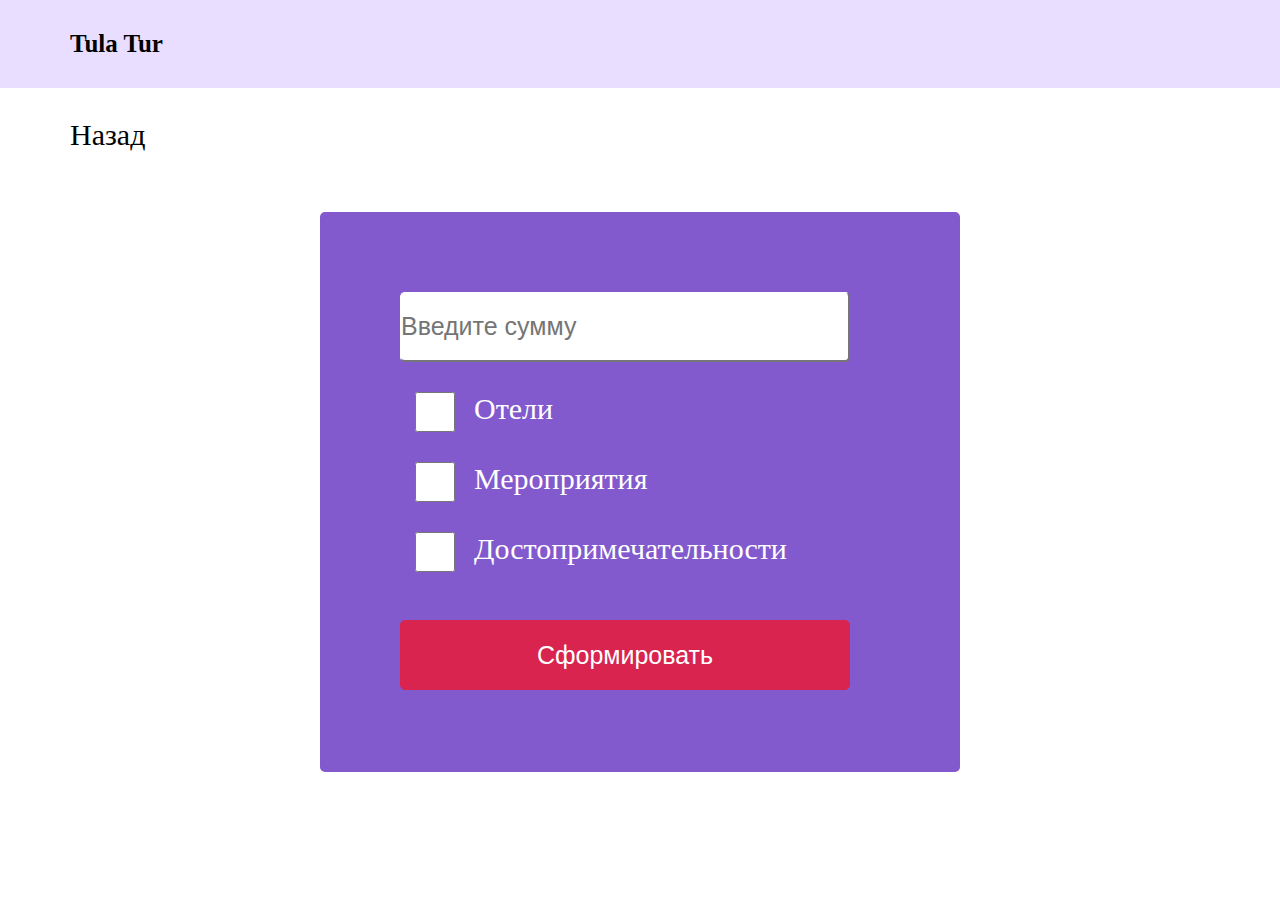
<file: index-form.html>
<!DOCTYPE html>
<html lang="en">
<head>
    <meta charset="UTF-8">
    <meta http-equiv="X-UA-Compatible" content="IE=edge">
    <meta name="viewport" content="width=device-width, initial-scale=1.0">
    <title>Форма</title>
    <link rel="stylesheet" href="style.css">
    <link rel="stylesheet" href="style-form.css">
</head>
<body>
    <header class="header">
        <div class="nav">
          <div class="logo">Tula Tur</div>
        </div>
      </header>

      <div class="return">
        <a href="index.html">Назад</a>
      </div>

      <div class="form-container">
        <form class="form-search">
          <input type="number" placeholder="Введите сумму" name="money" class="money">
          <div class="options">
            <input type="checkbox" id="find-hotel" name="find-hotel" value="find-hotel" class="check">
            <label for="find-hotel"> Отели</label><br>
            <input type="checkbox" id="find-event" name="find-event" value="find-event" class="check">
            <label for="find-event"> Мероприятия</label><br>
            <input type="checkbox" id="find-sights" name="find-sights" value="find-sights" class="check">
            <label for="find-sights">Достопримечательности</label><br><br>
            <button type="submit" value="Submit" class="generate">Сформировать</button>
            </div>
          </div>

        </form>
      </div>
    
</body>
</html>
</file>
<file: style.css>
*, *::before, *::after{
    margin: 0;
    padding: 0;
    box-sizing: border-box;
}

@font-face {
    font-weight: 400; 
    font-family: 'Inter';
    src: url("fonts/Inter-Regular\ \(1\).ttf");
  }
  @font-face {
    font-weight: 700; 
    font-family: "Inter";
    src: url("fonts/Inter-BoldItalic.ttf");
  }


/*-------------------   ШАПКА--------------------------  */
.header{
    background: #E9DEFF;
    width: 100%;
}
.nav{
    display: flex;
    column-gap: 300px;
    padding: 30px 70px;
    width: 100%;

}

.burger{
    display: none;
    position: relative;
    z-index: 50;
    align-items: center;
    justify-content: flex-end;
    width: 30px;
    height: 18px;
    cursor: pointer;
  }
  .burger span{
    height: 2px;
    width: 25px;
    background: black;
    transition: all 0.3s ease 0s;
  }
  .burger::before,.burger::after{
    content: '';
    position: absolute;
    height: 2px;
    width: 40px;
    background: black;
    transition: all 0.3s ease 0s;
  }
  .burger::before{top: 0}
  .burger::after{bottom: 0}
  
  .burger.active span{transform: scale(0)}
  .burger.active::before{
    top: 50%;
    transform: rotate(-45deg) translate(0, 50%);
  }
  .burger.active::after{
    bottom: 50%;
    transform: rotate(45deg) translate(0, 50%);
  }

.open{
    display: flex !important;
}
.close{
    display: none !important;
}
@keyframes burgerAnimation{
    from {opacity: 0}
    to {opacity: 1}
}

.logo,.footer-logo{
    font-size: 25px;
    font-weight: bold;
}
a{
    text-decoration: none; 
}
.main-link{
    font-size: 25px;
    color: black;
    
}
.main-link:hover{
    color: rgb(90, 90, 90);
}
li{
    list-style-type: none;
    
}
ul{
    display: flex;
    column-gap: 50px;
}

/*-------------------   ГЛАВНАЯ --------------------------  */

.container-main{
    background: #3E2175;
    width: 100%;
    
}
.container-main-block{
    background: url('images/background1.png') no-repeat center top;
    width: 1100px;
    margin: 0 auto;
    width: 100%;
}
.main-title{
    font-size: 50px;
    letter-spacing: 5px;
    color: white;
    text-align: center;
}
.main-text{
    font-size: 32px;
    color: #E3E3E3;
    text-align: center;
    margin: 35px 0 35px 0;
    
}
.offer{
    width: 100%;
    padding: 70px 170px;
   
}

.main-btn{
    display: block;
    margin: auto;
    width: 290px;
    height: 76px;
    background: #7324D8;
    color: white;
    font-size: 24px;
    border-radius: 10px;
    cursor: pointer;
    border: none;
    
}
.main-btn a{
    color: white;
}
.main-btn:hover{
    background: #450bcd;
    transition: all 1s;
}


/*-------------------   МЕРОПРИЯТИЯ --------------------------  */

.container-events,.container-hotels{
    background: #e4cdff;
    width: 100%;
    height: 100%;
}
.block-events{
    padding: 40px 70px;
  
}
.card-image{
    display: flex;
    justify-content: center;
    margin-top: 21px;
}

h2{
    font-size: 45px;
    text-align: center;
}
.text-event{
    font-size: 30px;
    text-align: center;
    margin-top: 20px;
}
.cards{
    display: flex;
    justify-content: space-between;
    padding: 70px 0;
}
.card-1,.card-2,.card-3{
    width: 350px;
    background: #F5EFEF;
    border-radius: 5px;
    
    
}
.card-title{
    font-size: 30px;
    text-align: center;
    margin-top: 20px;
}
.card-content{
    padding: 20px;
}
table{
   margin-top: 25px;
   margin-bottom: 25px;
   width: 100%;
   display: flex;
   justify-content: center;
}

th,td{
    font-size: 28px;
    font-weight: normal;
}

tr{
display: flex;
column-gap: 60px;
}



.card-more{
    font-size: 26px;
    color: #450bcd;
}



.arrow-6 {
    display: flex;
    justify-content: center;
}
.arrow-6 svg {
    width: 100px;
    height: auto;
    margin: 0 2rem;
    cursor: pointer;
    overflow: visible;
}
.arrow-6 svg polygon, 
.arrow-6 svg path {
    transition: all 0.5s cubic-bezier(0.2, 1, 0.3, 1);
    fill: #551eba;
}
.arrow-6 svg:hover polygon, 
.arrow-6 svg:hover path {
    transition: all 1s cubic-bezier(0.2, 1, 0.3, 1);
    fill: #000;
}
.arrow-6 svg:hover .arrow-6-pl {
    animation: arrow-6-anim 1s cubic-bezier(0.2, 1, 0.3, 1) infinite;
}
.arrow-6 svg:hover .arrow-6-pl-fixed {
    animation: arrow-6-fixed-anim 1s cubic-bezier(0.2, 1, 0.3, 1) infinite;
}
 
@keyframes arrow-6-anim {
    0% {
        opacity: 1;
        transform: translateX(0);
    }
    5% {
        transform: translateX(-0.1rem);
    }
    100% {
        transform: translateX(1rem);
        opacity: 0;
    }
}
@keyframes arrow-6-fixed-anim {
    5% {
        opacity: 0;
    }
    20% {
        opacity: 0.4;
    }
    100% {
        opacity: 1;
    }
}
.block-find-events,.block-find-results{
    width: 670px;
    height: 400px;
    background: #5654c2;
    margin: 10px auto;
}
.events{
    display: flex;
    padding: 80px;
    flex-flow: column wrap;

}
.title-find,.title-results{
    font-size: 35px;
    color: white;
    text-align: center;
    margin-top: 15px;
}
.label-event{
    color: white;
    font-size: 32px;

}
option.area{
    font-size: 10px;
}

#GET-event{
    width: 450px;
    height: 60px;
    border-radius:5px;
    font-size: 20px;
    color: #212529;
  background-color: #fff;
  border-color: #bdbdbd;
  outline: 0;
  box-shadow: 0 0 0 0.2rem rgba(158, 158, 158, 0.25);

}
.GET-event-input{
    margin: 30px 15px;
    border: white;
   
}
.btn-find{
    width: 450px;
    height: 50px;
    border-radius: 5px;
    background: red;
    color: white;
    font-size: 25px;
    border: 1px solid red;
    margin: 30px 90px;
   
}

/*-------------------   ДОСТОПРИМЕЧАТЕЛЬНОСТИ --------------------------  */

.sight{
    margin: 70px auto;
}
.accordion-block{
    display: flex;
    justify-content: space-between;
    border: 1px solid #000;
    border-left: none;
    border-right: none;
    padding: 15px;
}
.accordion-btn{
    border: none;
    background: white;
    cursor: pointer;
}
.accordion-title{
    font-size: 34px;
    margin: auto;
    text-align: center;
    align-items: center;
}
.active{
    display: block;
}
.picture-block-1 img{
    width: 500px;
    height: 250px ;
    border-radius: 5px;

}
/*-------------------   ОТЕЛИ --------------------------  */
.picture-hotels img{
    width: 268px;
    height: 161px;
    border-radius: 5px;
}

.hotel{
    display: flex;
    justify-content: space-around;
    align-items: center;
    padding: 30px;
}

.hotel-title,.reviews-title{
    padding: 70px 0;

}
.hotel-name,.hotel-price,.hotel-more{
    font-size: 30px;
}
.hotel-price{
    color: red;
}
.stars {
    text-align: center;
  }
  
  .star {
    display: inline-block;
    vertical-align: top;
    width: 40px;
    height: 40px;
    background: linear-gradient(to bottom, rgba(197, 196, 196, 1) 0%, rgba(180, 179, 178, 1) 100%);
    position: relative;
  }
  
  
  .star{
    -webkit-clip-path: polygon(50% 0%, 66% 27%, 98% 35%, 76% 57%, 79% 91%, 50% 78%, 21% 91%, 24% 57%, 2% 35%, 32% 27%);
    clip-path: polygon(50% 0%, 66% 27%, 98% 35%, 76% 57%, 79% 91%, 50% 78%, 21% 91%, 24% 57%, 2% 35%, 32% 27%);
  }
  
  .checked{
    background: rgb(202, 202, 15);
  }
/*-------------------   ОТЗЫВЫ --------------------------  */
  .block-reviews{
    width: 100%;
    background: url('images/бэкграунд2.jpg') no-repeat center top;
    background-attachment: fixed;
    
  }

  .form-reviews{
    width: 950px;
    height: 548px;
    border: 3px solid black;
    background: transparent;
    margin: 50px auto;
    padding: 50px 0;
    
  }


  .form-reviews input,.form-reviews textarea{
    width:650px ;
    height: 50px;
    margin: 30px auto;
    display: flex;
    justify-content: center;
    border-radius: 5px;
    border: 1px solid white;
    font-size: 20px;
    padding-left: 10px;

  }
  .form-reviews textarea{
    height: 200px;
  }
  .btn-review{
    width: 650px;
    height: 70px;
    border: 1px solid #7324D8;
    background: #7324D8;
    color: white;
    font-size: 25px;
    align-items: center;
    display: flex;
    justify-content: center;
    border-radius: 5px;
    margin: 30px auto;
    cursor: pointer;
  }


  .modal {
    display: none;
    position: fixed;
    top: 50%;
    left: 50%;
    margin-left: -320px;
    margin-top: -200px;
    flex-direction: column;
    width: 50%;
    height: 300px;
    background:rgb(133, 86, 203);
    justify-content: center;
    align-items: center;
    color: white;
}

.modal-btn-close {
    font-size: 20px;
    background: transparent;
    border: none;
    background: rgb(55, 21, 112);
    color: white;
    width: 200px;
    height: 50px;
    align-items: center;
    display: flex;
    justify-content: center;
    margin: 10px auto;
    cursor: pointer;
    

}
.show {
    display: flex;
}
.modal__title{
    font-size: 20px;

}
/*-------------------   ФУТЕР --------------------------  */
.footer-logo{
    display: flex;
    justify-content: center;
    padding: 15px;
}
</file>
<file: style-form.css>
.return{
padding: 30px 70px;
}
a{
    font-size: 30px;
    color: black;
}
a:hover{
    color: rgb(33, 26, 169);
}
.form-container{
    width: 640px;
    height: 560px;
    background: #825ace;
    border-radius: 5px;
    margin: 30px auto;
}
.form-search{
   padding: 80px;
}

.form-search label{
    font-size: 30px;
    color: white;
    vertical-align:13px;
  
}

input.money{
    width: 450px;
    height: 70px;
    font-size: 25px;
    border-radius: 5px;
    color: black;
    margin-bottom: 15px;
    border-top: 1px solid white;
    border-left: 1px solid white;
}
input.check{
    width: 40px;
    height: 40px;
    align-items: center;
    margin: 15px;
}
.generate{
    width: 450px;
    height: 70px;
    font-size: 25px;
    border-radius: 5px;
    background: #D8244F;
    color: white;
    border: 1px solid #D8244F ;
    cursor: pointer;
    margin-top: 15px;
}

@media (max-width:991px){
    .form-container{
        width: 440px;
        height: 440px;
    }
    .form-search{
        padding: 50px;
    }
    .form-search label{
        font-size: 25px;
    }
    input.money{
        width: 250px;
        height: 60px;
        font-size: 20px;
        margin-bottom: 10px;
    }
    input.check{
        width: 30px;
        height: 30px;
        margin: 10px;
    }
    .generate{
        width: 250px;
        height: 60px;
        font-size: 20px;
        margin-top: 10px;
    }

}

@media (min-width:320px) and (max-width:576px){
    .form-container{
        width: 300px;
        height: 300px;
    }
    .form-search{
        padding: 10px;
    }
    .form-search label{
        font-size: 20px;
    }
    input.money{
        width: 200px;
        font-size: 18px;
        height: 50px;
        
    }
    input.check{
        width: 20px;
        height: 20px;
        margin: 10px;
    }
    .generate{
        width: 200px;
        font-size: 18px;
        height: 50px;
    }

}
</file>
